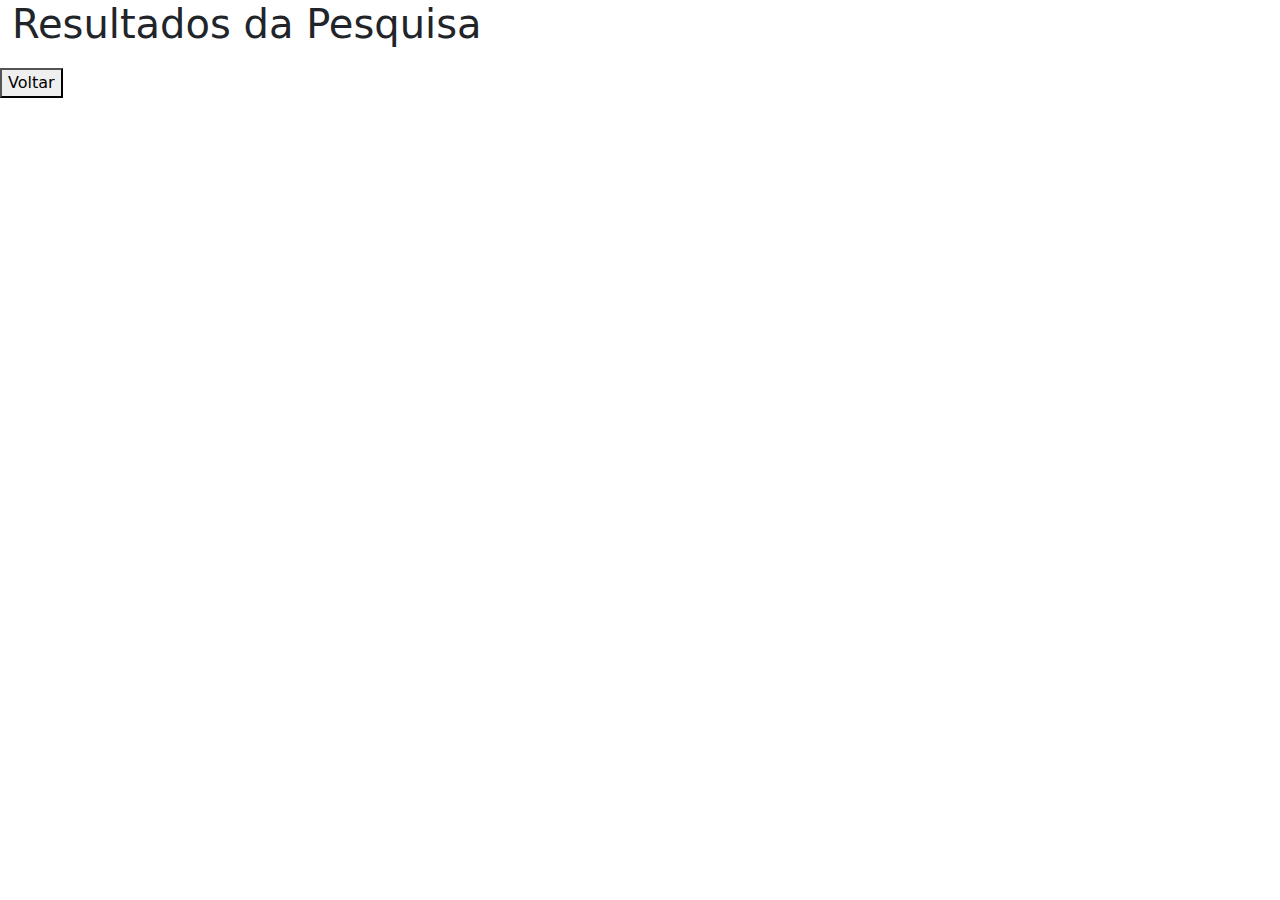
<file: pesquisa.html>
<!DOCTYPE html>
<html lang="en">

<head>
  <meta charset="UTF-8">
  <meta http-equiv="X-UA-Compatible" content="IE=edge">
  <meta name="viewport" content="width=device-width, initial-scale=1.0">
  <title>Resultados da Pesquisa</title>
  <link rel="stylesheet" href="https://cdn.jsdelivr.net/npm/bootstrap@5.3.0/dist/css/bootstrap.min.css">
  <link rel="stylesheet" href="style.css">

</head>

<body>
  <div class="container-fluid">
    <div class="row">
      <div class="col-md-12">
        <h1>Resultados da Pesquisa</h1>
        <div class="products row"></div>
      </div>
    </div>
  </div>
  <button id="btn-voltar">Voltar</button>
  <script src="script-pesquisa.js"></script>
</body>

</html>
</file>
<file: style.css>
.filtro-pesquisa {
    display: flex;
    align-items: center;
    justify-content: space-between;
    margin-bottom: 20px;
  }
  
  .products {
    margin-top: 20px;
  }
  
  .product-image {
    width: 100%;
    height: 200px;
    object-fit: cover;
  }
  
  .product-title {
    margin-top: 10px;
    font-size: 18px;
    font-weight: bold;
  }
  
  .product-category {
    margin-top: 5px;
    font-size: 16px;
  }
  
  .product-description {
    margin-top: 10px;
    font-size: 14px;
  }
  
  .product-price {
    margin-top: 10px;
    font-size: 16px;
    font-weight: bold;
  }
  
  .btn-primary {
    margin-top: 10px;
  }
</file>
